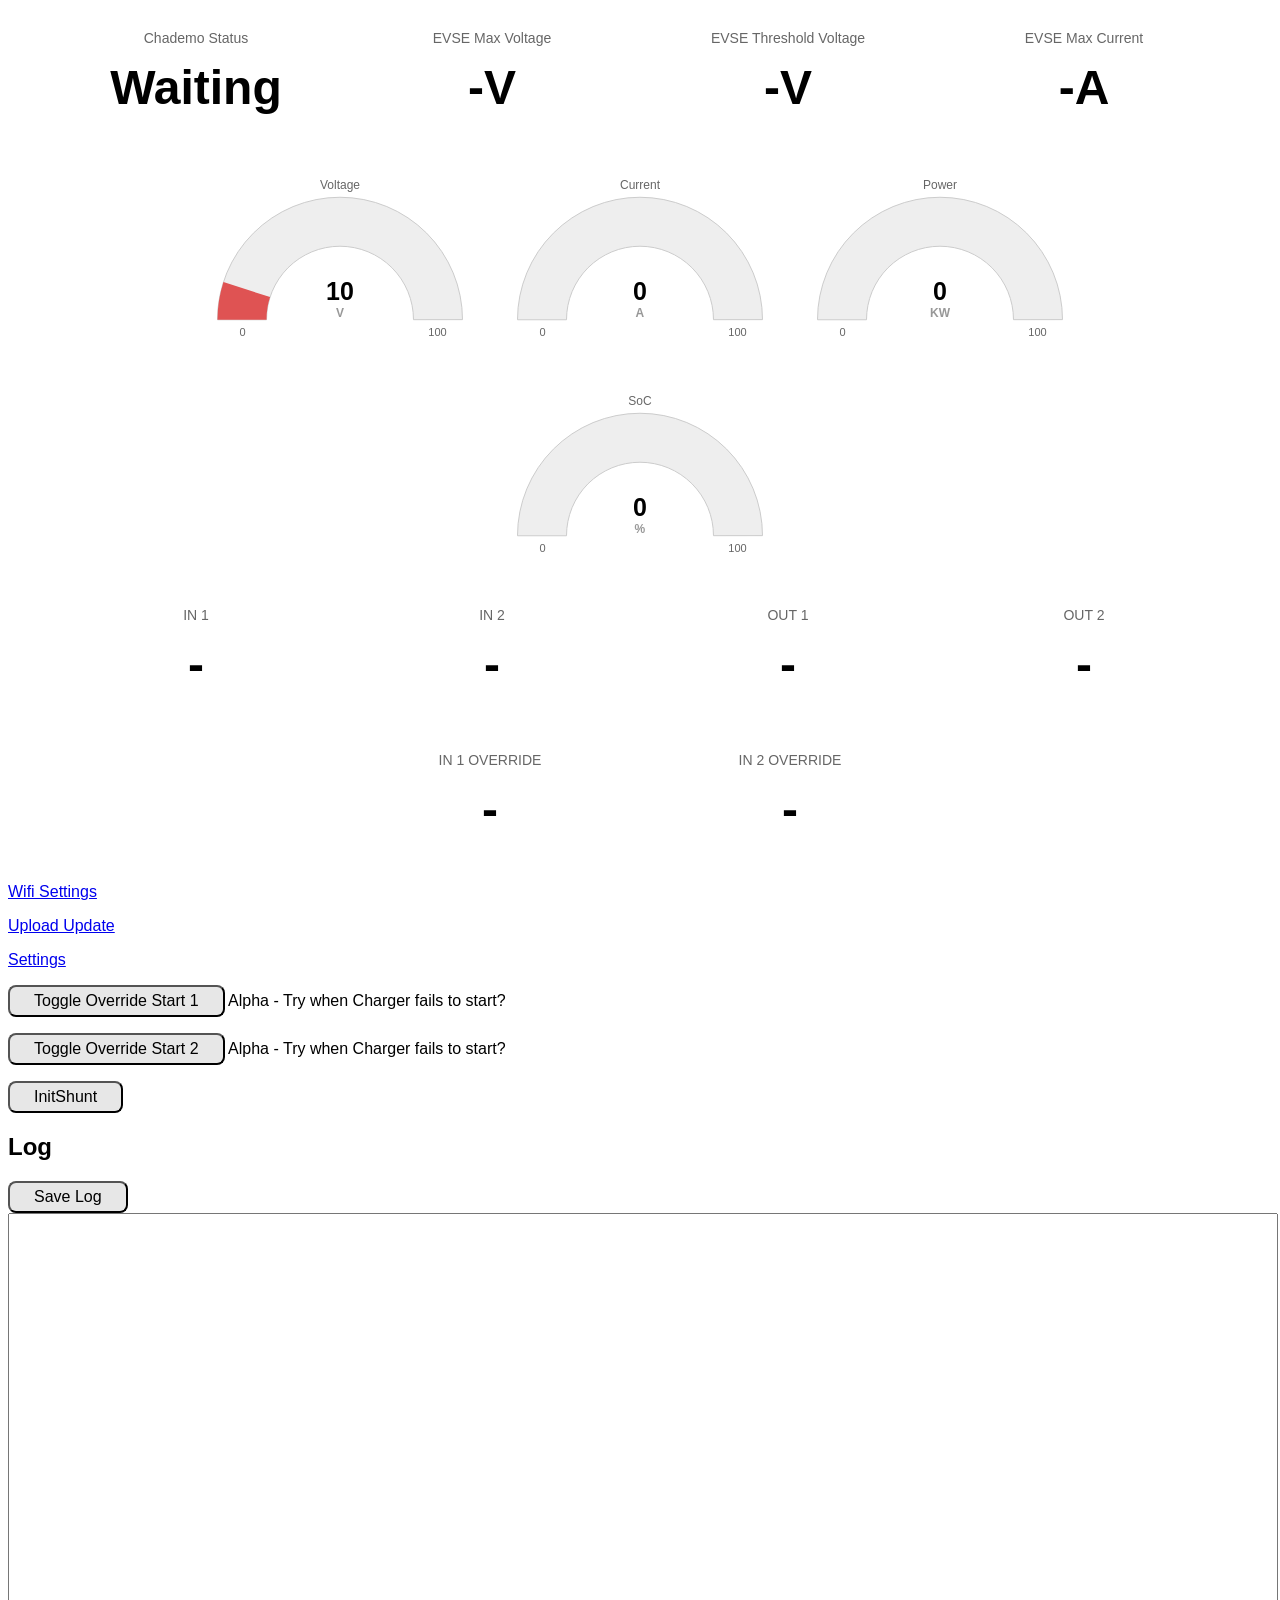
<file: ESP32-Chademo/data/index.html>
<!doctype html>
<html>
<head>
<meta http-equiv="Content-Type" content="text/html; charset=utf-8" />
<title>ESP32-BMS</title>
<link href="style.css" rel="stylesheet" type="text/css" />
<script src="highcharts.js" type="text/javascript"></script>
<script src="highcharts-more.js" type="text/javascript"></script>
<script src="solid-gauge.js" type="text/javascript"></script>
<script src="gauges.js" type="text/javascript"></script>
<script src="index.js" type="text/javascript"></script>
</head>
<body onload="onLoad()">

<div id="output">
	<div class="flex-block">
		<div class="info-block">
			<h3>Chademo Status</h3>
			<div class="data" id="mode">Waiting</div>
		</div>
		<div class="info-block">
			<h3>EVSE Max Voltage</h3>
			<div class="data"><span id="evseVoltage">-</span>V</div>
		</div>
		<div class="info-block">
			<h3>EVSE Threshold Voltage</h3>
			<div class="data"><span id="evseThreshold">-</span>V</div>
		</div>
		<div class="info-block">
			<h3>EVSE Max Current</h3>
			<div class="data"><span id="evseAmps">-</span>A</div>
		</div>
	</div>

	<figure class="highcharts-figure flex-block">
		<div id="container-voltage" class="chart-container"></div>
		<div id="container-current" class="chart-container"></div>
		<div id="container-power" class="chart-container"></div>
	</figure>
	<figure class="highcharts-figure flex-block">
		<div id="container-soc" class="chart-container"></div>
	</figure>
	<div class="flex-block">
		<div class="info-block">
			<h3>IN 1</h3>
			<div class="data" id="in1">-</div>
		</div>
		<div class="info-block">
			<h3>IN 2</h3>
			<div class="data" id="in2">-</div>
		</div>
		<div class="info-block">
			<h3>OUT 1</h3>
			<div class="data" id="out1">-</div>
		</div>
		<div class="info-block">
			<h3>OUT 2</h3>
			<div class="data" id="out2">-</div>
		</div>
	</div>
	<div class="flex-block">
		<div class="info-block">
			<h3>IN 1 OVERRIDE</h3>
			<div class="data" id="over1">-</div>
		</div>
		<div class="info-block">
			<h3>IN 2 OVERRIDE</h3>
			<div class="data" id="over2">-</div>
		</div>
	</div>

</div>

<p><a href="/wifi">Wifi Settings</a>
<p><a href="/update" >Upload Update</a>
<p><a href="/settings.html">Settings</a>
<p><button type="button" id="start1">Toggle Override Start 1</button> Alpha - Try when Charger fails to start?</p>
<p><button type="button" id="start2">Toggle Override Start 2</button> Alpha - Try when Charger fails to start?</p>
<p><button type="button" id="initShunt">InitShunt</button></p>

<div>
	<h2>Log</h2>
	<button type="button" id="saveLog">Save Log</button>
	<textarea style="width:100%; height:400px;"id="log"></textarea>
</div>


</body>
</html>
</file>
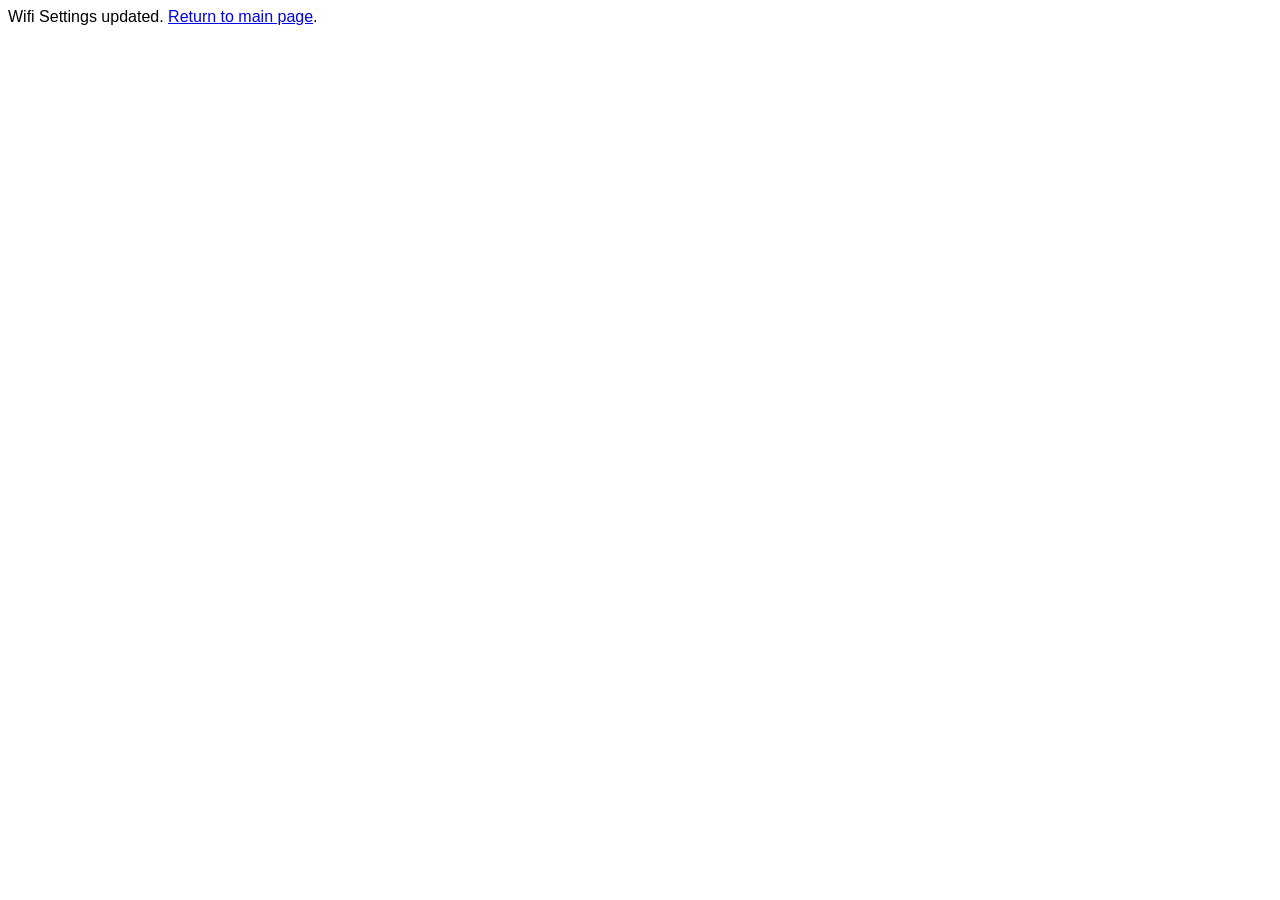
<file: ESP32-Chademo/data/wifi-updated.html>
<!doctype html>
<html>
<head>
<!--
 * This file is part of the esp8266 web interface
 *
 * Copyright (C) 2018 Johannes Huebner <dev@johanneshuebner.com>
 *
 * This program is free software: you can redistribute it and/or modify
 * it under the terms of the GNU General Public License as published by
 * the Free Software Foundation, either version 3 of the License, or
 * (at your option) any later version.
 *
 * This program is distributed in the hope that it will be useful,
 * but WITHOUT ANY WARRANTY; without even the implied warranty of
 * MERCHANTABILITY or FITNESS FOR A PARTICULAR PURPOSE.  See the
 * GNU General Public License for more details.
 *
 * You should have received a copy of the GNU General Public License
 * along with this program.  If not, see <http://www.gnu.org/licenses/>.
 *
-->
<meta http-equiv="Content-Type" content="text/html; charset=utf-8" />
<meta http-equiv="refresh" content="10;url=http://inverter.local/" />
<title>Modify Wifi settings</title>
<link href="style.css" rel="stylesheet" type="text/css" />
</head>
<body>
Wifi Settings updated. <a href="/">Return to main page</a>.
</body>
</html>
</file>
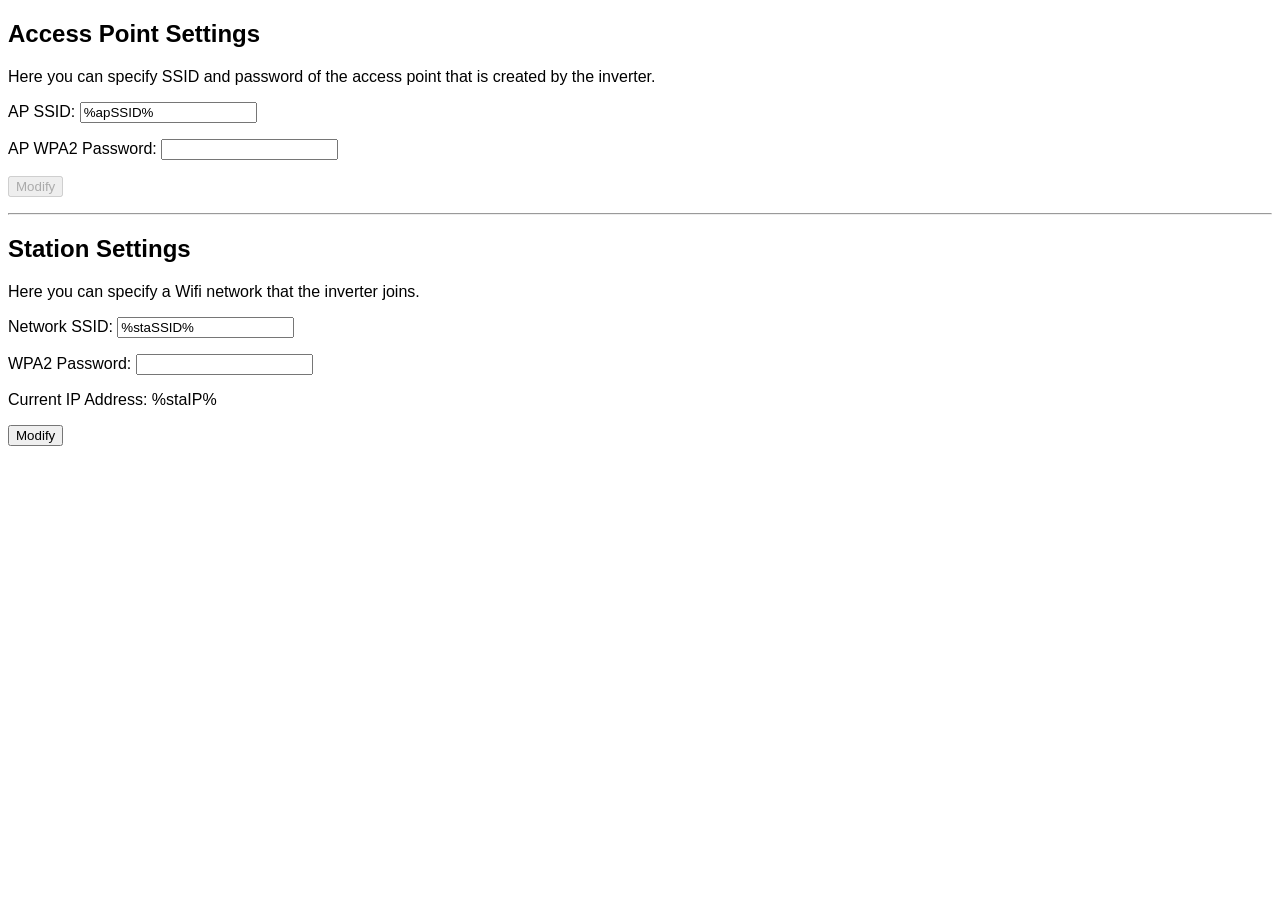
<file: ESP32-Chademo/data/wifi.html>
<!doctype html>
<html>
<head>
<!--
 * This file is part of the esp8266 web interface
 *
 * Copyright (C) 2018 Johannes Huebner <dev@johanneshuebner.com>
 *
 * This program is free software: you can redistribute it and/or modify
 * it under the terms of the GNU General Public License as published by
 * the Free Software Foundation, either version 3 of the License, or
 * (at your option) any later version.
 *
 * This program is distributed in the hope that it will be useful,
 * but WITHOUT ANY WARRANTY; without even the implied warranty of
 * MERCHANTABILITY or FITNESS FOR A PARTICULAR PURPOSE.  See the
 * GNU General Public License for more details.
 *
 * You should have received a copy of the GNU General Public License
 * along with this program.  If not, see <http://www.gnu.org/licenses/>.
 *
-->
<meta http-equiv="Content-Type" content="text/html; charset=utf-8" />
<title>Modify Wifi settings</title>
<link href="style.css" rel="stylesheet" type="text/css" />
<script>
function onAPPW(pw)
{
    document.getElementById("apsubmit").disabled = pw.length < 8;
}
</script>
</head>
<body>
<h2>Access Point Settings</h2>
Here you can specify SSID and password of the access point that
is created by the inverter.
<form id="apform" enctype="multipart/form-data" action="wifi" method="POST">
    <p><label for="apSSID">AP SSID: </label><input id="apSSID" name="apSSID" type="text" value="%apSSID%"/>
    <p><label for="apPW">AP WPA2 Password: </label><input id="apPW" name="apPW" type="text" title="Must be at leat 8 characters long" onkeyup="onAPPW(this.value)"/><br>
    <p><input id="apsubmit" type="submit" value="Modify" disabled/>
</form>
<hr>
<h2>Station Settings</h2>
Here you can specify a Wifi network that the inverter joins.
<form id="apform" enctype="multipart/form-data" action="wifi" method="POST">
    <p><label for="staSSID">Network SSID: </label><input id="staSSID" name="staSSID" type="text" value="%staSSID%"/>
    <p><label for="staPW">WPA2 Password: </label><input id="staPW" name="staPW" type="text" />
    <p>Current IP Address: %staIP%
    <p><input type="submit" value="Modify" />
</form>
</body>
</html>
</file>
<file: ESP32-Chademo/data/style.css>
div.navbar { 
	position: fixed;
	background: #aaaaaa;
	top: 0;
	padding-top: 0.7em;
	padding-bottom: 1em;
	padding-right: 1em;
	z-index: 100;
	white-space: nowrap;
}
input[type=number]{
    width: 6em;
} 

body { 
	font-family: sans-serif;
	font-size: 12pt; 
	-webkit-text-size-adjust: none;
	-moz-text-size-adjust: none;
	-ms-text-size-adjust: none;
}

/*label { display: inline-block; width: 12em; }*/

button, input[type=file], input[type=button] { 
	font-size: 100%;
	padding: 5px 24px;
	border-radius: 8px;
	background-color: #e7e7e7;
	color: black;
	-webkit-transition-duration: 0.4s; /* Safari */
    transition-duration: 0.4s;
}

button:hover,input[type=file]:hover,input[type=button]:hover {
    background-color: #efefef;
}

table {
    border-collapse: collapse;
}

th, td {
    padding: 8px;
    text-align: left;
    border-bottom: 1px solid #ddd;
}

th { background-color:#e5e5e5; }

tr:hover {background-color:#f5f5f5;}

#config label {
    width: 250px;
    display: inline-block;
}

#config > div {
    padding: 5px 0;
}
#config > div > span {
    display: inline-block;
    width:180px;
}

.highcharts-figure .chart-container {
	width: 300px;
	height: 200px;
}

.flex-block {
    display: flex;
    margin-block-start: 1em;
    margin-block-end: 1em;
    margin-inline-start: 40px;
    margin-inline-end: 40px;
    justify-content: center;
}

.info-block {
    text-align: center;
    width: 300px;
    font-family: "Lucida Grande", "Lucida Sans Unicode", Arial, Helvetica, sans-serif;
    font-size: 12px;
    padding-bottom: 30px;
}

.info-block h3 {
    color: #666666;
    font-weight: 100;
}

.info-block .data {
    font-size: 4em;
    font-weight: bold;
}
.hidden {
    display: none;
}

.module {
    background-color: #d1d1d1;
    padding: 20px;
    margin-bottom: 10px;
}

.module .module-summary span,
.module .temperature-summary span {
    display: inline-block;
    padding: 10px;
}

.module .module-cells span {
    display: inline-block;
    padding: 10px;
}

form div {
    margin-top: 10px
}
label input {
    margin-left: 20px;
}
</file>
